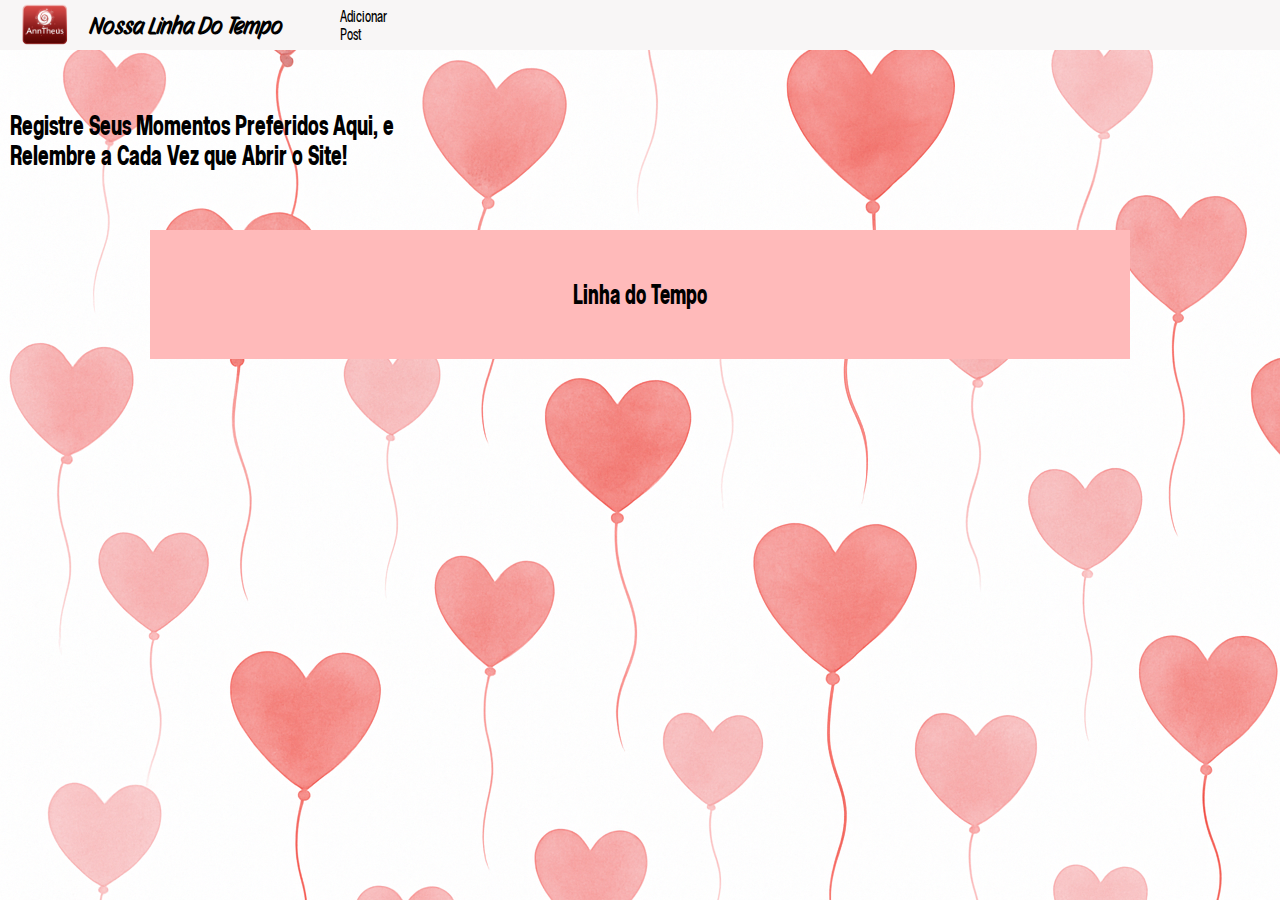
<file: Inicial.html>
<!DOCTYPE html>
<html lang="pt-BR">

<head>
    <meta charset="UTF-8">
    <meta name="viewport" content="width=device-width, initial-scale=1.0">
    <title>- Linha do Tempo - </title>

    <link rel="stylesheet" href="./css/inicial.css">

    <link rel="preconnect" href="https://fonts.googleapis.com">
    <link rel="preconnect" href="https://fonts.gstatic.com" crossorigin>
    <link
        href="https://fonts.googleapis.com/css2?family=Cossette+Titre:wght@400;700&family=Epunda+Slab:ital,wght@0,300..900;1,300..900&display=swap"
        rel="stylesheet">


    <link rel="preconnect" href="https://fonts.googleapis.com">
    <link rel="preconnect" href="https://fonts.gstatic.com" crossorigin>
    <link href="https://fonts.googleapis.com/css2?family=Story+Script&display=swap" rel="stylesheet">
</head>

<body>
    <nav>
        <div class="containerBarra">
            <div class="barraNavegacao">
                <div class="barraesquerda">
                    <img id="logo" src="assets/img/logo.png" alt="Logo">
                    <h2 id="titulobarra">Nossa Linha Do Tempo</h2>
                </div>
                <div class="barradireita">
                    <p id="adcpost">Adicionar Post</p>
                </div>

            </div>
        </div>
    </nav>



    <main>



        <div class="msg">
            <p id="texto">Registre Seus Momentos Preferidos Aqui, e Relembre a Cada Vez que Abrir o Site!</p>
        </div>
        <div class="titulocontainer">
            <h2>Linha do Tempo</h2>
        </div>
        <div class="publicacoes">
            
        </div>





        <div id="meuModal" class="modal-container">
            <div class="modal-conteudo">
                <span class="fechar-btn">&times;</span>
                <h2>Adicionar Post</h2>
                <form id="formulario" action="">
                    <h4>Descrição</h4>
                    <input id="inputDescricao" type="text" placeholder="Digite a Descrição">
                    <h4>Data</h4>
                    <input id="data" type="date">
                    <h4>Escolha a Imagem</h4>
                    <input id="formImg" type="file" accept="image/*">
                    <button id="pubButton" type="button">Publicar</button>
                </form>
            </div>
        </div>


    </main>



    <footer>

    </footer>

    <script src="./js/inicial.js"></script>
</body>

</html>
</file>
<file: css/inicial.css>
*{
    margin: 0;
    font-family: "Cossette Titre", sans-serif;
}

body{
    background-image: url(../assets/img/background.png);
    background-repeat: repeat;
    
}


.postimg{
    width: 400px;
    overflow: hidden;
    height: 400px;
    object-fit: cover;
}

.post{
    display: flex;
    align-items: center;
    justify-content: center;
    flex-direction: column;
    background-color: whitesmoke;
    padding: 10px;
    border-radius: 10px;
}

.publicacoes{
    display: flex;
    align-items: center;
    justify-content: center;
    flex-direction: column;
    gap: 50px;
}

.titulocontainer{
    display: flex;
    align-items: center;
    justify-content: center;
    flex-direction: column;
    padding-bottom: 50px;
    padding-top: 50px;

    background-color: rgb(255, 186, 186);
    margin-left: 150px;
    margin-right: 150px;
    margin-top: 50px;
    margin-bottom: 50px;
    

}

#tituloLinha{
    font-family: "Story Script", sans-serif;
}


.descricao{
    max-width: 300px;
    padding-top: 20px;
}








/* barra de navegação */


.barraNavegacao{
    background-color: rgb(248, 246, 246);
    width: 100vw;
    display: flex;
    align-items: center;
    gap: 50px;
}

.barraesquerda{
    display: flex;
    align-items: center;
    gap: 20px;
}

#adcpost{
    cursor: pointer;
    transition: ease 0.2s;
    padding: 10%;
    font-size: 15px;
    font-weight: 500;

}

#adcpost:hover{
    background-color: rgb(121, 121, 121);
    border-radius: 20px;
}


.containerBarra{
    display: flex;
    
}


#logo{
    width: 50px;
    padding-left: 20px;
}

#titulobarra{
    font-family: "Story Script", sans-serif;
}

.msg{
    display: flex;
    font-size: 25px;
    width: 400px;
    border-bottom-right-radius: 20px;
    margin-top: 50px;
    padding: 10px;
    font-weight: 501;
}

#texto{
    color: rgb(0, 0, 0);
}








/* modal */




.botao-abrir {
    padding: 12px 25px;
    font-size: 16px;
    cursor: pointer;
    background-color: #007bff;
    color: white;
    border: none;
    border-radius: 5px;
    box-shadow: 0 4px 8px rgba(0,0,0,0.1);
    transition: background-color 0.3s ease;
}

.botao-abrir:hover {
    background-color: #0056b3;
}

.modal-container {
    display: none;
    position: fixed;
    z-index: 1000;
    left: 0;
    top: 0;
    width: 100%;
    height: 100%;
    background-color: rgba(0, 0, 0, 0.5);
    justify-content: center;
    align-items: center;
}

.modal-conteudo {
    background-color: #fff;
    padding: 25px;
    border-radius: 8px;
    box-shadow: 0 5px 15px rgba(0, 0, 0, 0.3);
    width: 80%;
    max-width: 300px;
    position: relative;
    animation: aparecer 0.4s ease-out;
}

@keyframes aparecer {
    from {
        opacity: 0;
        transform: translateY(-50px);
    }
    to {
        opacity: 1;
        transform: translateY(0);
    }
}

.fechar-btn {
    color: #aaa;
    position: absolute;
    top: 10px;
    right: 20px;
    font-size: 28px;
    font-weight: bold;
    cursor: pointer;
}

.fechar-btn:hover,
.fechar-btn:focus {
    color: #000;
}



/* formulario */


#formulario{
    display: flex;
    align-items: center;
    justify-content: center;
    flex-direction: column;
    gap: 20px;
    margin-top: 10px;
}

#inputDescricao{
    border-radius: 10px;
    outline: none;
    border: solid 1px black;
    height: 30px;
}






/* carrosel */


.carrosel{
    margin-top: 50px;
    display: flex;
    align-items: center;
    justify-content: center;
}


.imgcarrosel{
    width: 500px;
    overflow: hidden;
    object-fit: cover;
    height: 600px;
}



button.prev, button.next {
    position: absolute;
    top: 50%;
    transform: translateY(-50%);
    background-color: rgba(0,0,0,0.5);
    color: white;
    border: none;
    padding: 10px;
    cursor: pointer;
    font-size: 20px;
    border-radius: 50%;
}

button.prev:hover, button.next:hover {
    background-color: rgba(0,0,0,0.8);
}

button.prev { left: 10px; }
button.next { right: 10px; }
</file>
